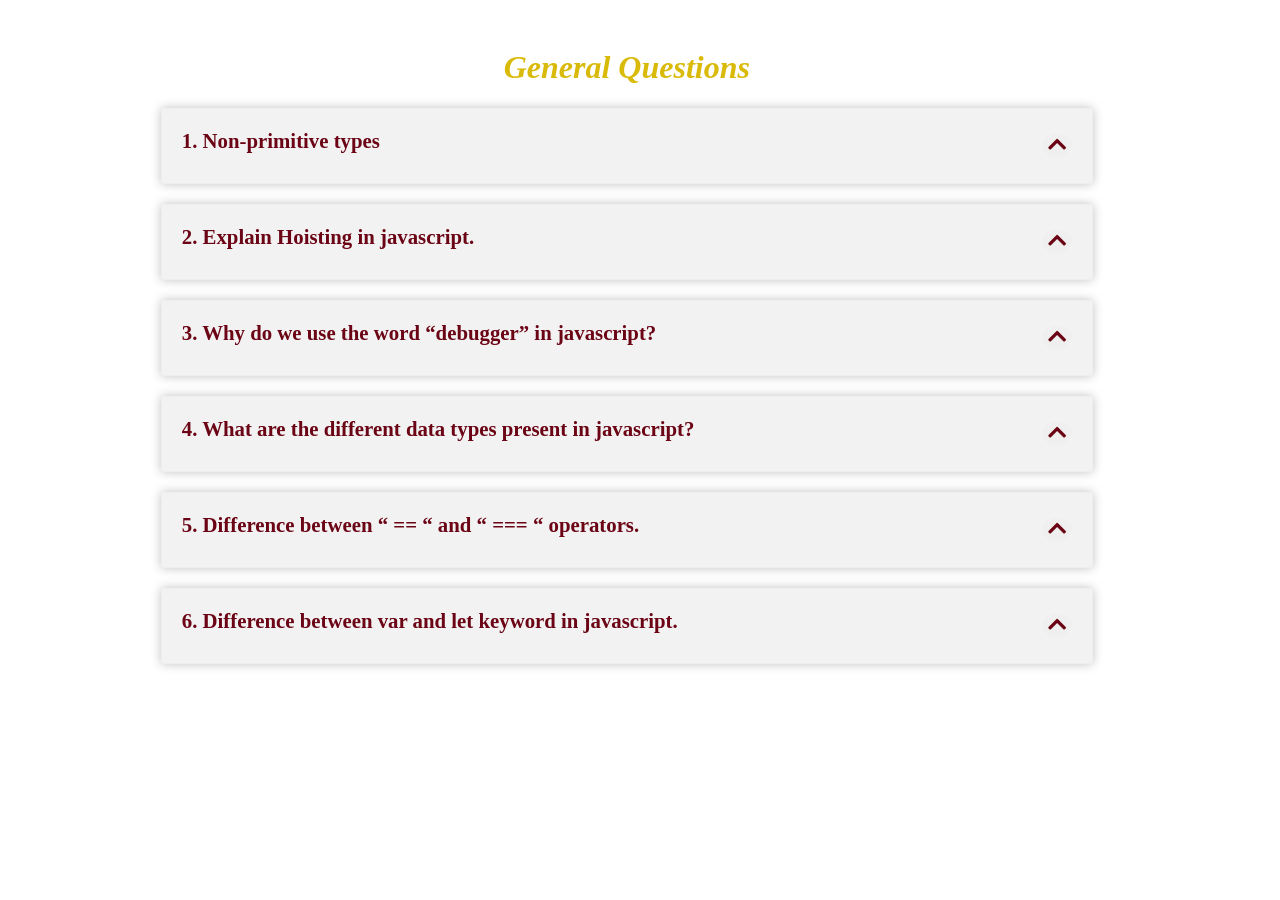
<file: accordion all in one .html>
<!DOCTYPE html>
<html lang="en">

<head>
	<meta charset="UTF-8">
	<meta name="viewport" content="width=device-width, initial-scale=1.0">
	<title>Accordion</title>
	<!-- font-awesome -->
	<link rel="stylesheet" href="https://cdnjs.cloudflare.com/ajax/libs/font-awesome/5.14.0/css/all.min.css" />
	<!-- extra fonts -->
	<link href="https://fonts.googleapis.com/css?family=Great+Vibes&display=swap" rel="stylesheet" />

	<style>
		.container {
			width: 1200px;
			max-width: 90%;
			padding: 20px 50px;
		}

		.header-accordion h1 {
			font-size: 2rem;
			font-weight: 700;
			font-style: italic;
			color: #daba08;
			text-align: center;
		}

		.question {
			display: flex;
			align-items: center;
			justify-content: space-between;
			padding: 10px;

		}

		.article {
			width: 80%;
			margin: auto;
			background-color: #f2f2f2;
			margin-top: 20px;
			padding: 10px;
			border: 1px solid #eee;
			box-shadow: 0px 0px 10px 0px rgba(0, 0, 0, 0.245);
		}

		.question-heading {
			font-size: 1.3rem;
			font-weight: 600;
			color: #6b0415;
			padding-bottom: 10px;
		}

		.question-answer p {
			font-style: italic;
			color: #97820a;
		}

		.question-answer {
			display: none;
		}

		.show-answer .question-answer {
			display: block;
		}



		button {
			border: none;
			outline: none;
			font-size: 1.3rem;
			border-radius: 100%;
		}

		.fa-chevron-up {
			color: #6b0415;
			font-weight: 700;
			display: block;
		}

		.fa-chevron-down {
			display: none;
			color: #6b0415;
			font-weight: 700;
		}

		.show-answer .fa-chevron-up {
			display: none;
		}

		.show-answer .fa-chevron-down {
			display: block;
		}
	</style>

</head>

<body>
	<div class="container">
		<div class="header-accordion">
			<h1>General Questions</h1>

			<div class="article">
				<div class="question">
					<div class="question-heading">
						1. Non-primitive types
					</div>
					<button class="toggle-btn">
						<i class="fa fa-chevron-up" aria-hidden="true"></i>
						<i class="fa fa-chevron-down" aria-hidden="true"></i>

					</button>
				</div>
				<div class="question-answer">
					<p>Primitive data types can store only a single value. To store multiple and complex values,
						non-primitive data types are used.
						Object - Used to store collection of data.</p>
				</div>
			</div>

			<div class="article">
				<div class="question">
					<div class="question-heading">
						2. Explain Hoisting in javascript.

					</div>
					<button class="toggle-btn">
						<i class="fa fa-chevron-up" aria-hidden="true"></i>
						<i class="fa fa-chevron-down" aria-hidden="true"></i>

					</button>
				</div>
				<div class="question-answer">
					<p>This means that irrespective of where the variables and functions are declared, they are moved on top
						of the scope. The scope can be both local and global.</p>
				</div>
			</div>


			<div class="article">
				<div class="question">
					<div class="question-heading">
						3. Why do we use the word “debugger” in javascript?

					</div>
					<button class="toggle-btn">
						<i class="fa fa-chevron-up" aria-hidden="true"></i>
						<i class="fa fa-chevron-down" aria-hidden="true"></i>

					</button>
				</div>
				<div class="question-answer">
					<p>The debugger for the browser must be activated in order to debug the code. Built-in debuggers may be
						switched on and off, requiring the user to report faults</p>
				</div>
			</div>


			<div class="article">
				<div class="question">
					<div class="question-heading">
						4. What are the different data types present in javascript?
					</div>
					<button class="toggle-btn">
						<i class="fa fa-chevron-up" aria-hidden="true"></i>
						<i class="fa fa-chevron-down" aria-hidden="true"></i>

					</button>
				</div>
				<div class="question-answer">
					<p>String - It represents a series of characters and is written with quotes. A string can be represented
						using a single or a double quote.

					</p>
				</div>
			</div>


			<div class="article">
				<div class="question">
					<div class="question-heading">
						5. Difference between “ == “ and “ === “ operators.

					</div>
					<button class="toggle-btn">
						<i class="fa fa-chevron-up" aria-hidden="true"></i>
						<i class="fa fa-chevron-down" aria-hidden="true"></i>

					</button>
				</div>
				<div class="question-answer">
					<p>
						Both are comparison operators. The difference between both the operators is that “==” is used to
						compare values whereas, “ === “ is used to compare both values and types.
					</p>
				</div>
			</div>

			<div class="article">
				<div class="question">
					<div class="question-heading">
						6. Difference between var and let keyword in javascript.

					</div>
					<button class="toggle-btn">
						<i class="fa fa-chevron-up" aria-hidden="true"></i>
						<i class="fa fa-chevron-down" aria-hidden="true"></i>
					</button>
				</div>
				<div class="question-answer">
					<p>
						From the very beginning, the 'var' keyword was used in JavaScript programming whereas the keyword
						'let' was just added in 2015.
					</p>
				</div>
			</div>
		</div>
	</div>


	<script>
		// const allButtons = document.querySelectorAll(".toggle-btn");
		// console.log(allButtons);
		// const fa = document.querySelector(".fa");

		// allButtons.forEach(button => {
		// 	button.addEventListener("click", (e) => {
		// 		// console.log(e.currentTarget.parentElement.parentElement)
				
				
		// 		const answer = e.currentTarget.parentElement.parentElement;
		// 		answer.classList.toggle("show-answer")
				
		// 		console.log(e.currentTarget.parentElement.parentElement)
				
				
		// 	});
		// });

		
		const article=document.querySelectorAll(".article");
		console.log(article);
		
		article.forEach((question)=>{
			console.log(question);
			
			const btn=question.querySelector(".toggle-btn");
			// console.log(btn);
			
			btn.addEventListener("click",(e)=>{
				
				article.forEach((item)=>{
					console.log(item);
					if(item !== question)
					{
						item.classList.remove("show-answer");
					}
				});
				question.classList.toggle("show-answer");
			});
			
		});
		
		

	</script>
</body>

</html>
</file>
